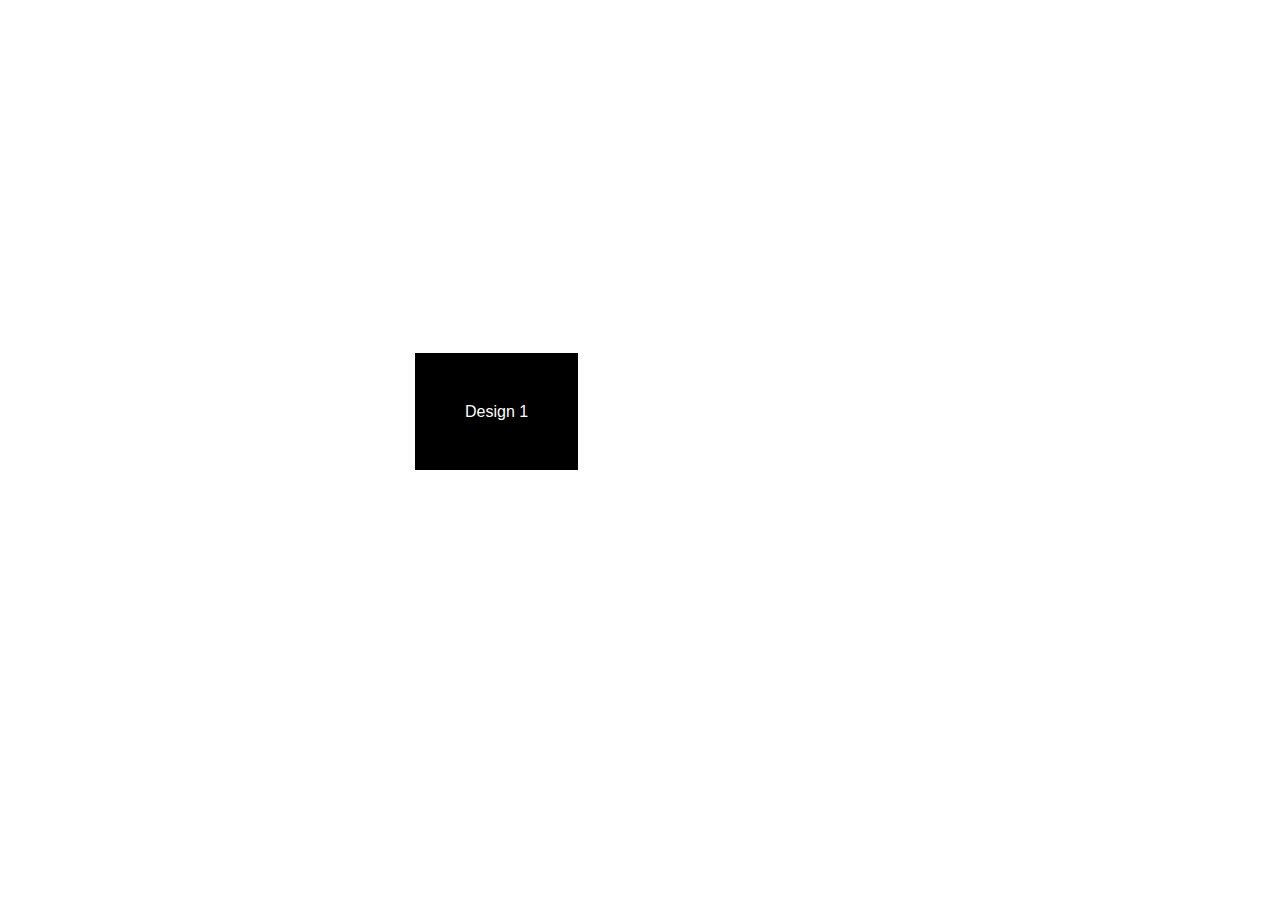
<file: index.html>
<!DOCTYPE html>
<html lang="en">
<head>
    <meta charset="UTF-8">
    <link rel="stylesheet" href="res/bootstrap/css/bootstrap.min.css">

    <title>Title</title>
</head>
<body>
<section style="padding: 400px">
    <div class="container">
        <div class="row">
            <div class="col-md-6">
                <a href="Design1/index.html" style="padding: 50px; background: #000; color: #fff "> Design 1</a>
            </div>
        </div>
    </div>
</section>
</body>
</html>
</file>
